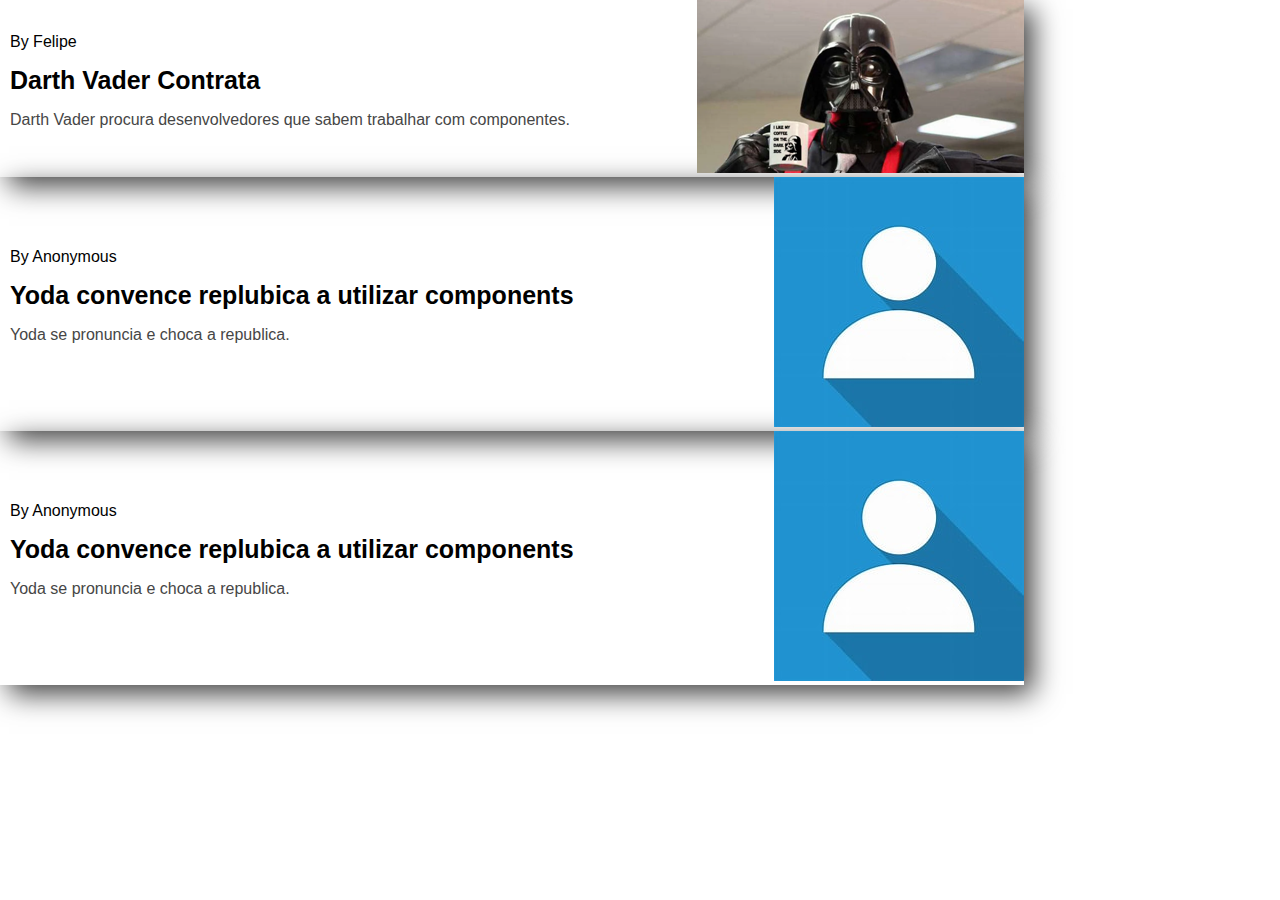
<file: Ganhando Produtividade com Angular/Trabalhando com Web Components no Front-end/index.html>
<!DOCTYPE html>
<html lang="pt-br">
<head>
    <meta charset="UTF-8">
    <meta http-equiv="X-UA-Compatible" content="IE=edge">
    <meta name="viewport" content="width=device-width, initial-scale=1.0">
    <title>PORTAL DE NOTICÍAS GALACTICA</title>
    <link rel="stylesheet" href="styles/card.css">
    <script src="src/Components/CardNews.js" defer></script>
    <script src="src/Components/TituloDinamico.js" defer></script>
</head>
<body>
    <div class="app-root">
        <card-news  autor="Felipe" title="Darth Vader Contrata" link-url="www.google.com" photo="assets/asset-vader.png" contet="Darth Vader procura desenvolvedores que sabem trabalhar com componentes."></card-news>

        <card-news title="Yoda convence replubica a utilizar components" link-url="www.google.com/yoda" contet="Yoda se pronuncia e choca a republica."></card-news>

        <card-news title="Yoda convence replubica a utilizar components" link-url="www.google.com/yoda" contet="Yoda se pronuncia e choca a republica."></card-news>

</body>
</html>
</file>
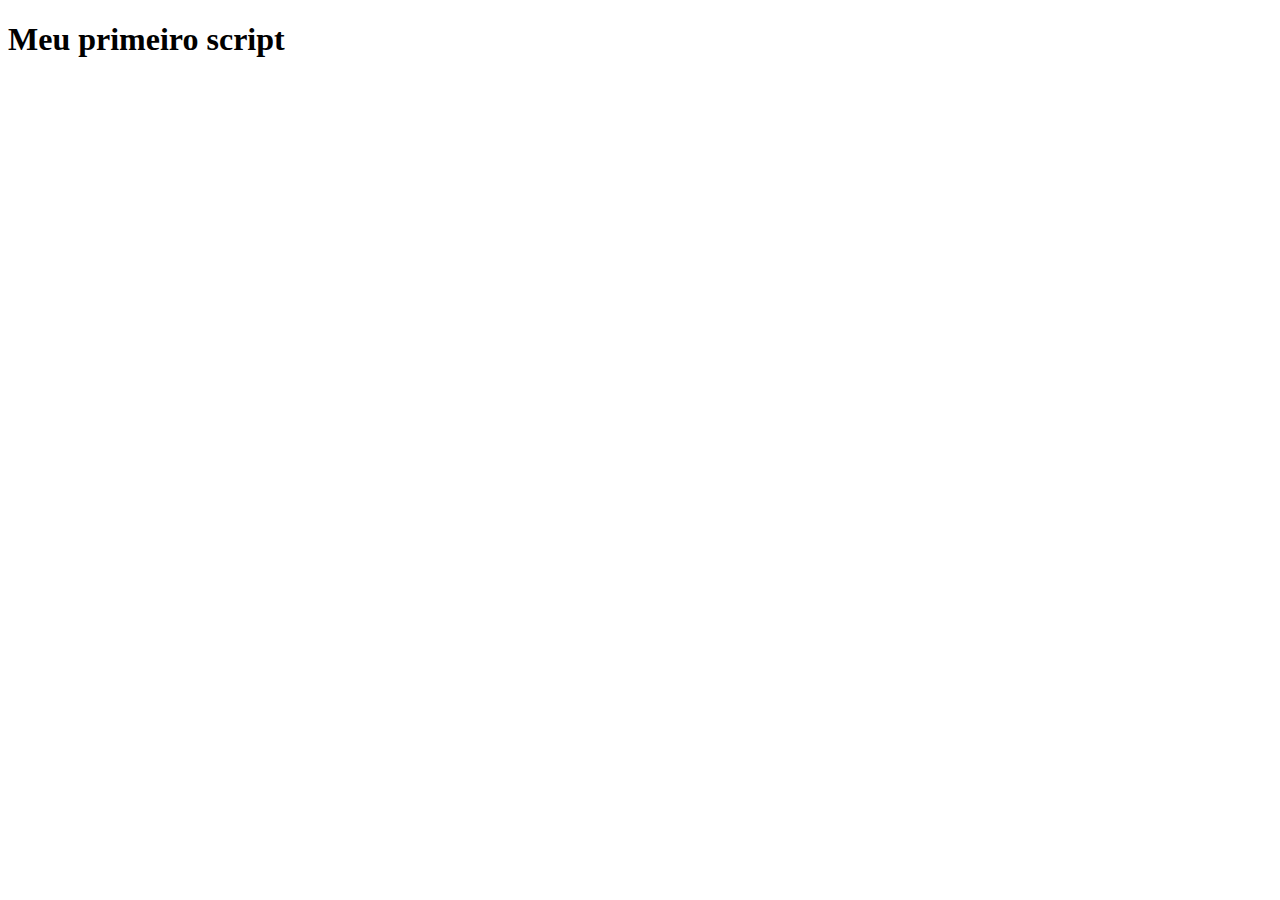
<file: Sintaxe Básica em JavaScript/Aula 1 - O que é o JavaScript/index.html>
<!DOCTYPE html>
<html lang="pt-br">
<head>
    <meta charset="UTF-8">
    <meta http-equiv="X-UA-Compatible" content="IE=edge">
    <meta name="viewport" content="width=device-width, initial-scale=1.0">
    <title>Meu primeiro script</title>
</head>
<body>
    <!-- Criando tag de título -->
    <h1>Meu primeiro script</h1>

    <!-- criando tag de script externo -->
    <!-- deixar a tag no final do html -->
    <script src="script.js"></script>
</body>
</html>
</file>
<file: Ganhando Produtividade com Angular/Trabalhando com Web Components no Front-end/styles/card.css>
* {
  margin: 0;
  padding: 0;
  box-sizing: border-box;
  font-family: "Segoe UI", sans-serif;
}
</file>
